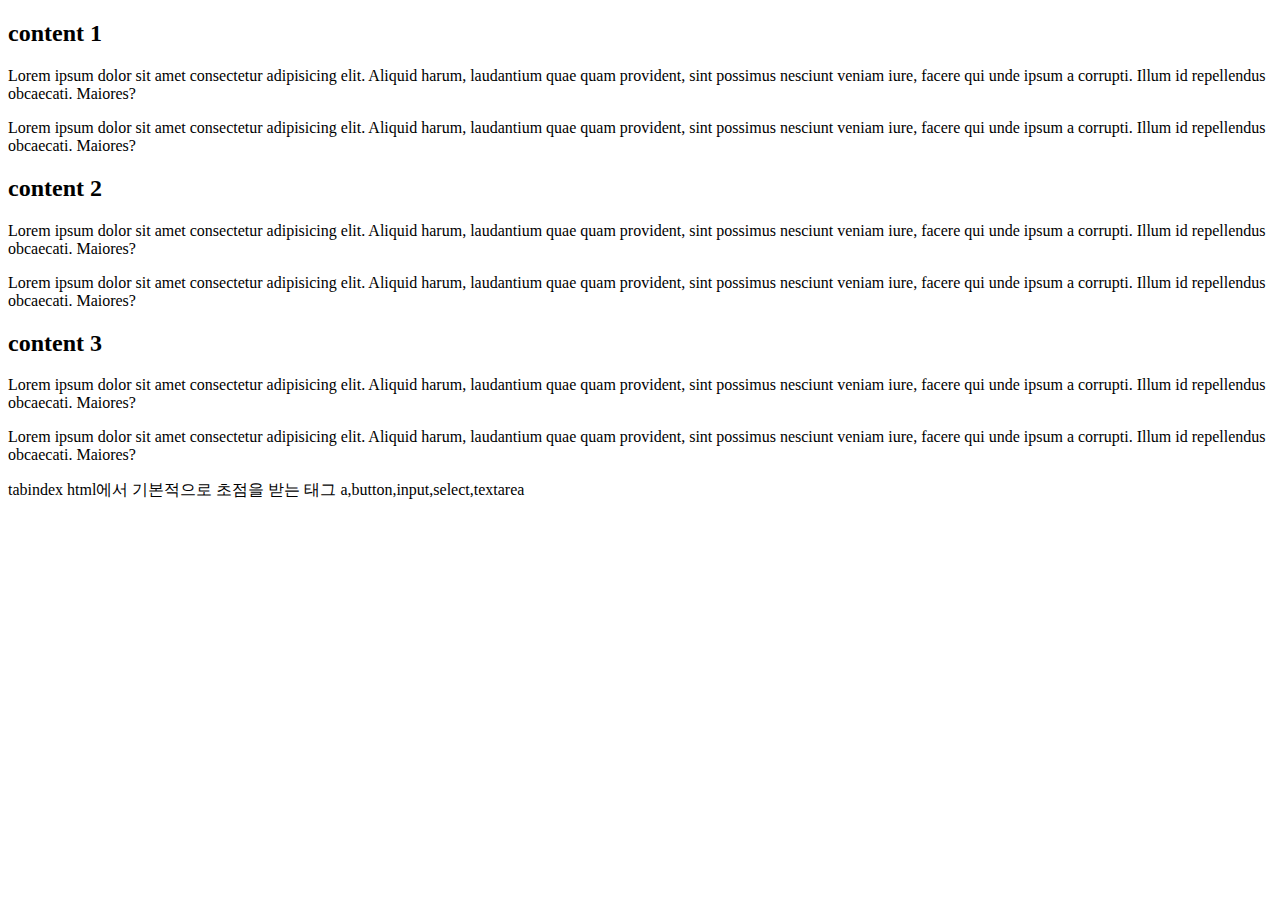
<file: skip.html>
<!DOCTYPE html>
<html lang="ko">

<head>
    <meta charset="UTF-8">
    <meta http-equiv="X-UA-Compatible" content="IE=edge">
    <meta name="viewport" content="width=device-width, initial-scale=1.0">
    <title>운용의 용이성(Operable) - 웹접근성</title>
    <style>
        a {
            outline: none;
        }

        a:focus {
            border: dotted red 2px;
        }

        .skip_menu {
            position: fixed;
            left: 0;
            top: 0;
            background: #000;
            color: #fff;
            padding: 10px 15px;
            font-size: 24px;
            text-decoration: none;
            transform: translateY(-100%);
            transition: 0.3s;
        }

        .skip_menu:focus {
            transform: translateY(0%);
        }
    </style>
</head>

<body>

	<div class="skip_menus">
        <a href="#main" class="skip_menu">main</a>
        <a href="#content1" class="skip_menu">content1</a>
        <a href="#content2" class="skip_menu">content2</a>
        <a href="#content3" class="skip_menu">content3</a>
    </div>


    <main id="main">
        <section id="content1">
            <h2>content 1</h2>
            <p>Lorem ipsum dolor sit amet consectetur adipisicing elit. Aliquid harum, laudantium quae quam provident, sint possimus nesciunt veniam iure, facere qui unde ipsum a corrupti. Illum id repellendus obcaecati. Maiores?</p>
            <p>Lorem ipsum dolor sit amet consectetur adipisicing elit. Aliquid harum, laudantium quae quam provident, sint possimus nesciunt veniam iure, facere qui unde ipsum a corrupti. Illum id repellendus obcaecati. Maiores?</p>
        </section>
        <section id="content2">
            <h2>content 2</h2>
            <p>Lorem ipsum dolor sit amet consectetur adipisicing elit. Aliquid harum, laudantium quae quam provident, sint possimus nesciunt veniam iure, facere qui unde ipsum a corrupti. Illum id repellendus obcaecati. Maiores?</p>
            <p>Lorem ipsum dolor sit amet consectetur adipisicing elit. Aliquid harum, laudantium quae quam provident, sint possimus nesciunt veniam iure, facere qui unde ipsum a corrupti. Illum id repellendus obcaecati. Maiores?</p>
        </section>
        <section id="content3">
            <h2>content 3</h2>
            <p>Lorem ipsum dolor sit amet consectetur adipisicing elit. Aliquid harum, laudantium quae quam provident, sint possimus nesciunt veniam iure, facere qui unde ipsum a corrupti. Illum id repellendus obcaecati. Maiores?</p>
            <p>Lorem ipsum dolor sit amet consectetur adipisicing elit. Aliquid harum, laudantium quae quam provident, sint possimus nesciunt veniam iure, facere qui unde ipsum a corrupti. Illum id repellendus obcaecati. Maiores?</p>
            <p> tabindex html에서 기본적으로 초점을 받는 태그 a,button,input,select,textarea </p>
        </section>    
    </main>

</body>

</html>
</file>
